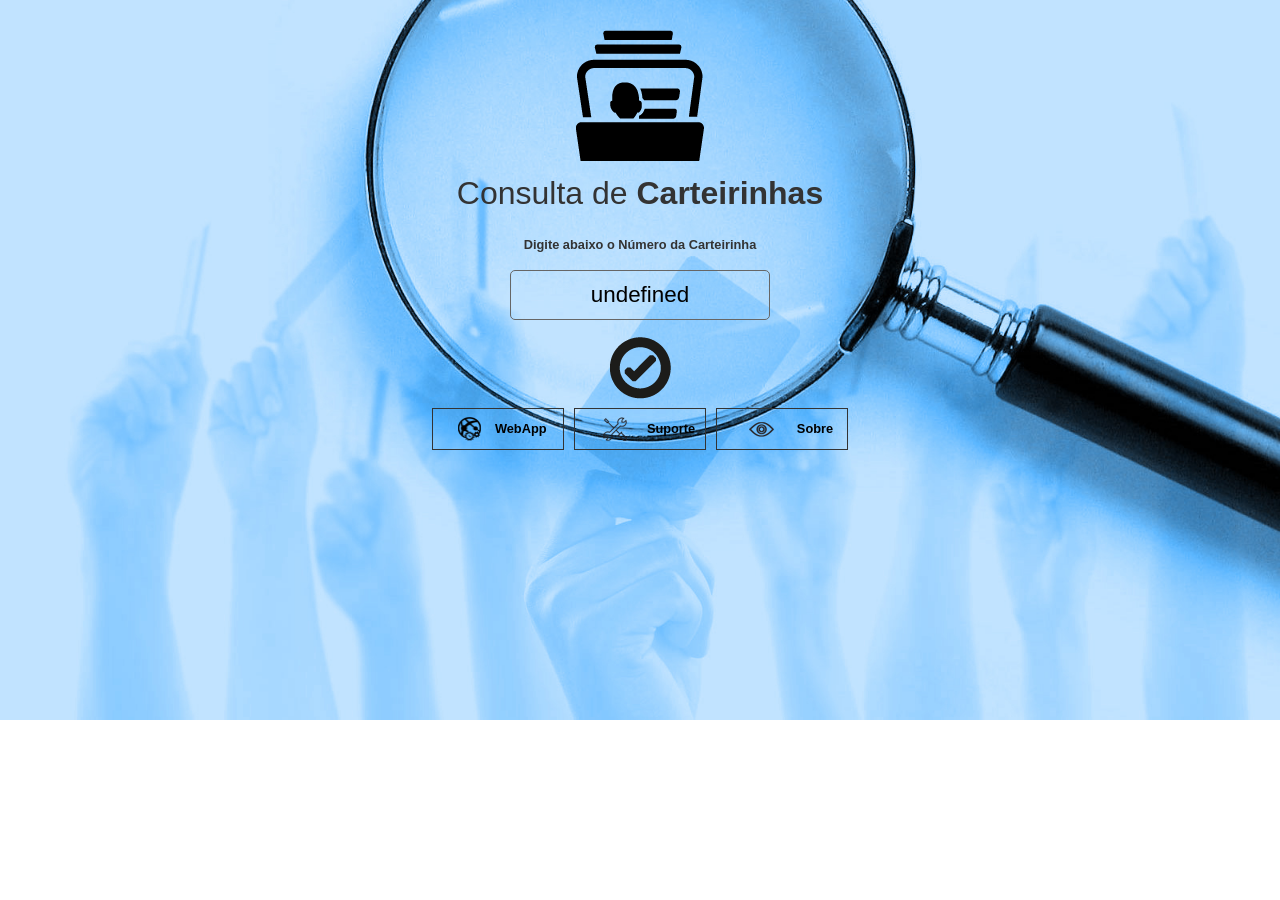
<file: index.html>
<!DOCTYPE html>
<html lang="en">
<head>
    <meta charset="UTF-8">
    <meta name="viewport" content="width=device-width, initial-scale=1.0">
    <title>Consulta de Carteirinhas - Convênio Nacional dos Estudantes</title>

    <link rel="preconnect" href="https://fonts.googleapis.com">
    <link rel="preconnect" href="https://fonts.gstatic.com" crossorigin>
    <link href="https://fonts.googleapis.com/css2?family=Open+Sans:ital,wght@0,300..800;1,300..800&display=swap" rel="stylesheet">

    <link rel="stylesheet" href="src/css/reset.css">
    <link rel="stylesheet" href="src/css/style.css">
    <link rel="stylesheet" href="src/css/responsive.css">
</head>
<body>
    <header class="header">
        <div class="header-img">
            <img src="src/images/icon_carteirinha.png" alt="">
        </div>
    </header>
    <div class="header-title">
        <h1>Consulta de <b>Carteirinhas</b></h1>
    </div>

    <section id="form">
        <form id="form-search" name="formSearch">
            <div>
                <span>Digite abaixo o Número da Carteirinha</span>
            </div>
            <div class="input-text">
                <input type="text" name="Carteirinha" id="carteirinha">
            </div>
                <a href="#">
                <img id="ok-btn" src="src/images/icon_ok.png" alt="Consultar">
                </a>
        </form>
    </section>

    <footer>
        <ul>
            <li>
                <a href="#" class="link">
                    <img class="img" src="src/images/icon_app.png" alt="">
                    <span>WebApp</span>
                </a>
            </li>
            <li>
                <a href="#" class="link">
                    <img class="img" src="src/images/icon_suporte.png" alt="">
                    Suporte
                </a>
            </li>
            <li>
                <a href="#" class="link">
                    <img class="sobre" src="src/images/icon_sobre.png" alt="">
                    Sobre
                </a>
            </li>
        </ul>
    </footer>
    
    <script src="src/js/index.js"></script>
</body>
</html>
</file>
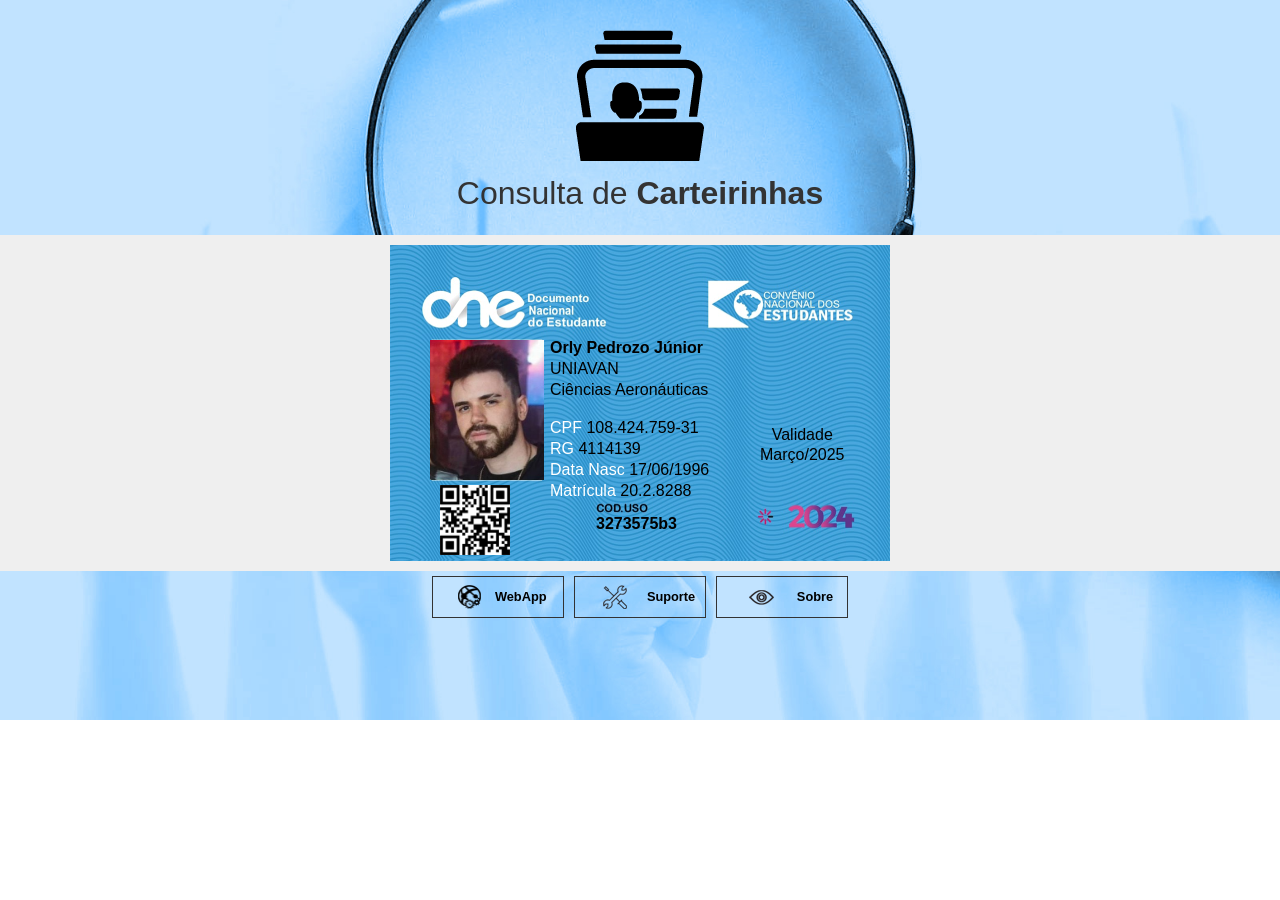
<file: user_2028288.html>
<!DOCTYPE html>
<html lang="en">
<head>
    <meta charset="UTF-8">
    <meta name="viewport" content="width=device-width, initial-scale=1.0">
    <title>Consulta de Carteirinhas - Convênio Nacional dos Estudantes</title>

    <link rel="preconnect" href="https://fonts.googleapis.com">
    <link rel="preconnect" href="https://fonts.gstatic.com" crossorigin>
    <link href="https://fonts.googleapis.com/css2?family=Open+Sans:ital,wght@0,300..800;1,300..800&display=swap" rel="stylesheet">

    <link rel="stylesheet" href="src/css/reset.css">
    <link rel="stylesheet" href="src/css/style-user.css">
    <link rel="stylesheet" href="src/css/responsive.css">
</head>
<body>
    <header class="header">
        <div class="header-img">
            <img src="src/images/icon_carteirinha.png" alt="">
        </div>
    </header>
    <div class="header-title">
        <h1>Consulta de <b>Carteirinhas</b></h1>
    </div>

    <section id="resultado">
        <div class="cart">
            <div id="cart-picture">
                <img src="src/images/2028288/pic-user.png" alt="">
            </div>
            <div class="identification">
                <div id="cart-nome" class="espaco-cart">Orly Pedrozo Júnior</div>
                <div id="cart-instituicao" class="espaco-cart">UNIAVAN</div>
                <div id="cart-curso" class="espaco-cart">Ciências Aeronáuticas</div>
                <p></p>
                <div class="cart-cpf espaco-cart">
                    <span>CPF</span>
                    108.424.759-31
                </div>
                <div class="cart-rg espaco-cart">
                    <span>RG</span>
                    4114139
                </div>
                <div class="cart-nascimento espaco-cart">
                    <span>Data Nasc</span>
                    17/06/1996
                </div>
                <div class="cart-matricula espaco-cart">
                    <span>Matrícula</span>
                    20.2.8288
                </div>
            </div>
            <div id="cart-validade">
                Validade
                <br>
                Março/2025
            </div>
            <div id="cart-codigo">3273575b3</div>
            <div id="cart-qrcode">
                <img src="src/images/2028288/qr-code.png" alt="QR-CODE">
            </div>
        </div>
    </section>

    <footer>
        <ul>
            <li>
                <a href="#" class="link">
                    <img class="img" src="src/images/icon_app.png" alt="">
                    <span>WebApp</span>
                </a>
            </li>
            <li>
                <a href="#" class="link">
                    <img class="img" src="src/images/icon_suporte.png" alt="">
                    Suporte
                </a>
            </li>
            <li>
                <a href="#" class="link">
                    <img class="sobre" src="src/images/icon_sobre.png" alt="">
                    Sobre
                </a>
            </li>
        </ul>
    </footer>
    
</body>
</html>
</file>
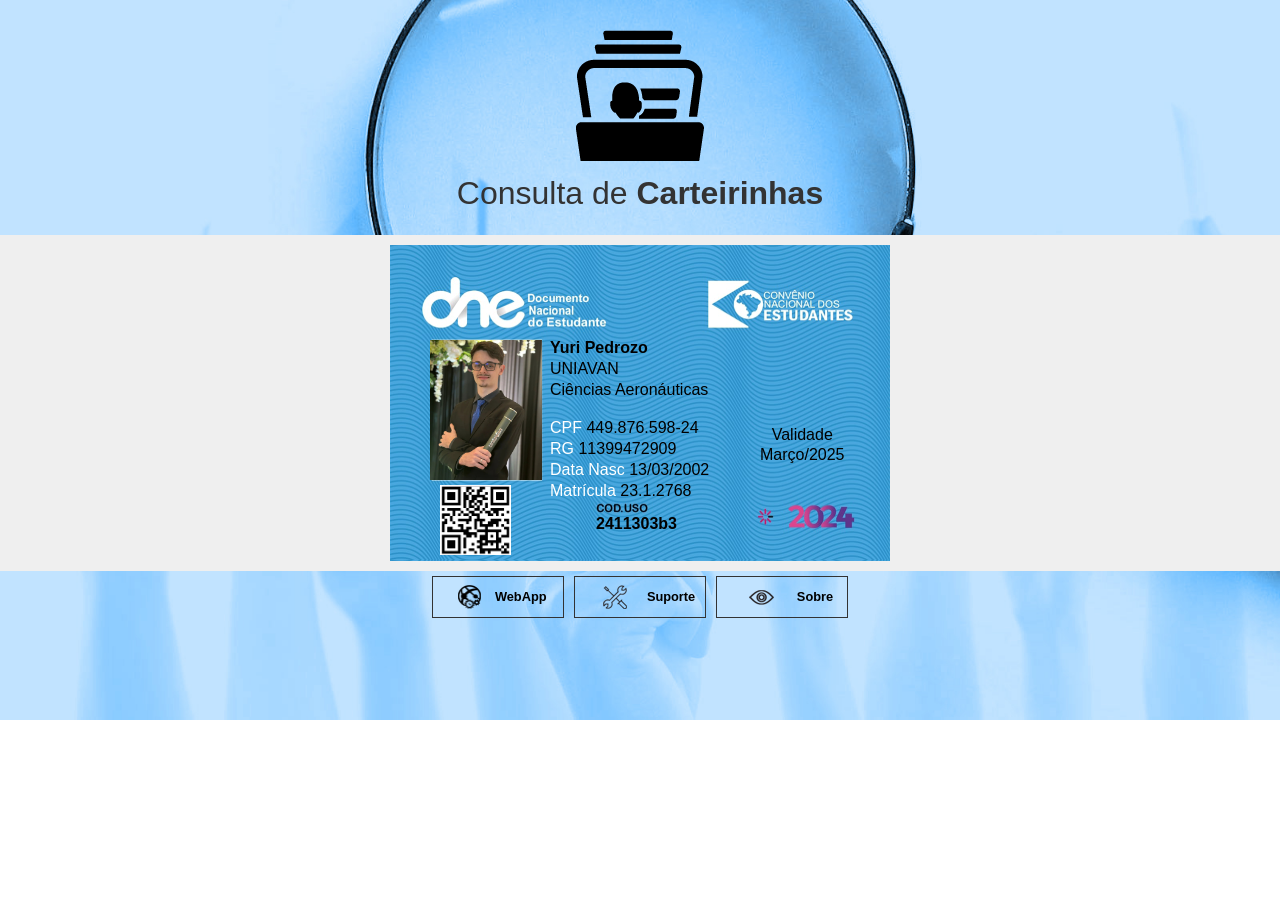
<file: user_2411303b3.html>
<!DOCTYPE html>
<html lang="en">
<head>
    <meta charset="UTF-8">
    <meta name="viewport" content="width=device-width, initial-scale=1.0">
    <title>Consulta de Carteirinhas - Convênio Nacional dos Estudantes</title>

    <link rel="preconnect" href="https://fonts.googleapis.com">
    <link rel="preconnect" href="https://fonts.gstatic.com" crossorigin>
    <link href="https://fonts.googleapis.com/css2?family=Open+Sans:ital,wght@0,300..800;1,300..800&display=swap" rel="stylesheet">

    <link rel="stylesheet" href="src/css/reset.css">
    <link rel="stylesheet" href="src/css/style-user.css">
    <link rel="stylesheet" href="src/css/responsive.css">
</head>
<body>
    <header class="header">
        <div class="header-img">
            <img src="src/images/icon_carteirinha.png" alt="">
        </div>
    </header>
    <div class="header-title">
        <h1>Consulta de <b>Carteirinhas</b></h1>
    </div>

    <section id="resultado">
        <div class="cart">
            <div id="cart-picture">
                <img src="src/images/2411303b3/pic-user.png" alt="">
            </div>
            <div class="identification">
                <div id="cart-nome" class="espaco-cart">Yuri Pedrozo</div>
                <div id="cart-instituicao" class="espaco-cart">UNIAVAN</div>
                <div id="cart-curso" class="espaco-cart">Ciências Aeronáuticas</div>
                <p></p>
                <div class="cart-cpf espaco-cart">
                    <span>CPF</span>
                    449.876.598-24
                </div>
                <div class="cart-rg espaco-cart">
                    <span>RG</span>
                    11399472909
                </div>
                <div class="cart-nascimento espaco-cart">
                    <span>Data Nasc</span>
                    13/03/2002
                </div>
                <div class="cart-matricula espaco-cart">
                    <span>Matrícula</span>
                    23.1.2768
                </div>
            </div>
            <div id="cart-validade">
                Validade
                <br>
                Março/2025
            </div>
            <div id="cart-codigo">2411303b3</div>
            <div id="cart-qrcode">
                <img src="src/images/2411303b3/qr-code.png" alt="QR-CODE">
            </div>
        </div>
    </section>

    <footer>
        <ul>
            <li>
                <a href="#" class="link">
                    <img class="img" src="src/images/icon_app.png" alt="">
                    <span>WebApp</span>
                </a>
            </li>
            <li>
                <a href="#" class="link">
                    <img class="img" src="src/images/icon_suporte.png" alt="">
                    Suporte
                </a>
            </li>
            <li>
                <a href="#" class="link">
                    <img class="sobre" src="src/images/icon_sobre.png" alt="">
                    Sobre
                </a>
            </li>
        </ul>
    </footer>
    
</body>
</html>
</file>
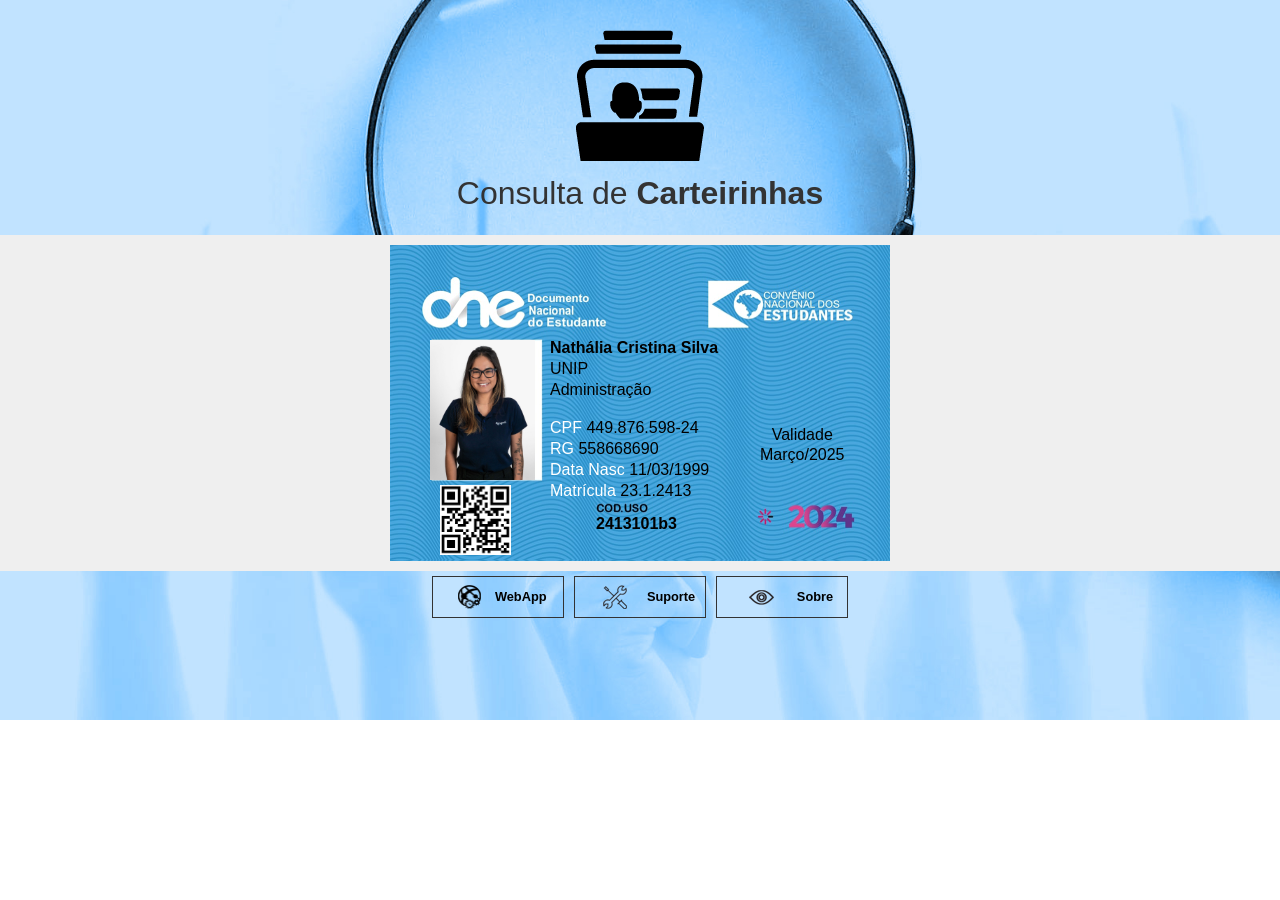
<file: user_2413101b3.html>
<!DOCTYPE html>
<html lang="en">
<head>
    <meta charset="UTF-8">
    <meta name="viewport" content="width=device-width, initial-scale=1.0">
    <title>Consulta de Carteirinhas - Convênio Nacional dos Estudantes</title>

    <link rel="preconnect" href="https://fonts.googleapis.com">
    <link rel="preconnect" href="https://fonts.gstatic.com" crossorigin>
    <link href="https://fonts.googleapis.com/css2?family=Open+Sans:ital,wght@0,300..800;1,300..800&display=swap" rel="stylesheet">

    <link rel="stylesheet" href="src/css/reset.css">
    <link rel="stylesheet" href="src/css/style-user.css">
    <link rel="stylesheet" href="src/css/responsive.css">
</head>
<body>
    <header class="header">
        <div class="header-img">
            <img src="src/images/icon_carteirinha.png" alt="">
        </div>
    </header>
    <div class="header-title">
        <h1>Consulta de <b>Carteirinhas</b></h1>
    </div>

    <section id="resultado">
        <div class="cart">
            <div id="cart-picture">
                <img src="src/images/2413101b3/pic-user.png" alt="">
            </div>
            <div class="identification">
                <div id="cart-nome" class="espaco-cart">Nathália Cristina Silva</div>
                <div id="cart-instituicao" class="espaco-cart">UNIP</div>
                <div id="cart-curso" class="espaco-cart">Administração</div>
                <p></p>
                <div class="cart-cpf espaco-cart">
                    <span>CPF</span>
                    449.876.598-24
                </div>
                <div class="cart-rg espaco-cart">
                    <span>RG</span>
                    558668690
                </div>
                <div class="cart-nascimento espaco-cart">
                    <span>Data Nasc</span>
                    11/03/1999
                </div>
                <div class="cart-matricula espaco-cart">
                    <span>Matrícula</span>
                    23.1.2413
                </div>
            </div>
            <div id="cart-validade">
                Validade
                <br>
                Março/2025
            </div>
            <div id="cart-codigo">2413101b3</div>
            <div id="cart-qrcode">
                <img src="src/images/2413101b3/qr-code.png" alt="QR-CODE">
            </div>
        </div>
    </section>

    <footer>
        <ul>
            <li>
                <a href="#" class="link">
                    <img class="img" src="src/images/icon_app.png" alt="">
                    <span>WebApp</span>
                </a>
            </li>
            <li>
                <a href="#" class="link">
                    <img class="img" src="src/images/icon_suporte.png" alt="">
                    Suporte
                </a>
            </li>
            <li>
                <a href="#" class="link">
                    <img class="sobre" src="src/images/icon_sobre.png" alt="">
                    Sobre
                </a>
            </li>
        </ul>
    </footer>
    
</body>
</html>
</file>
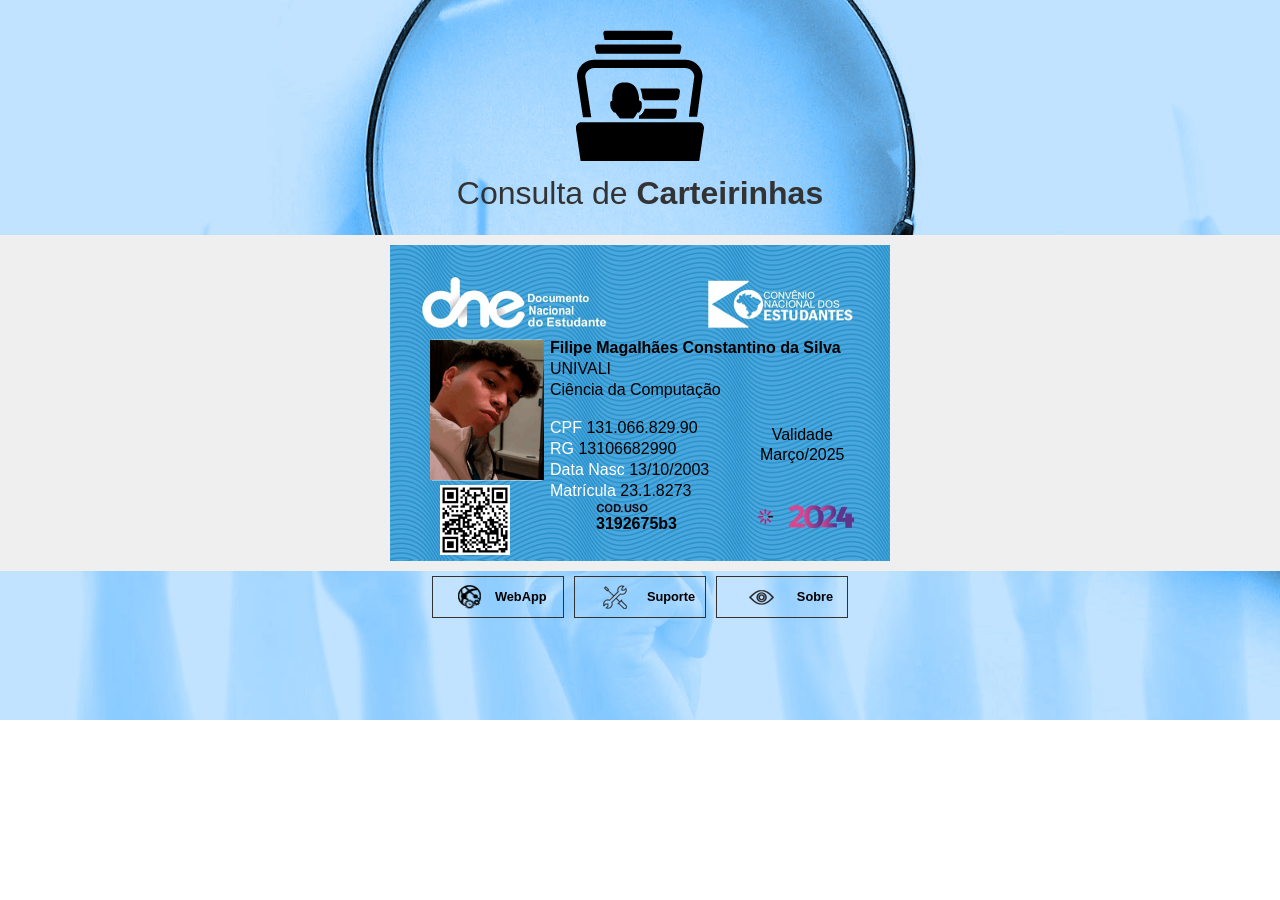
<file: user_3192675b3.html>
<!DOCTYPE html>
<html lang="en">
<head>
    <meta charset="UTF-8">
    <meta name="viewport" content="width=device-width, initial-scale=1.0">
    <title>Consulta de Carteirinhas - Convênio Nacional dos Estudantes</title>

    <link rel="preconnect" href="https://fonts.googleapis.com">
    <link rel="preconnect" href="https://fonts.gstatic.com" crossorigin>
    <link href="https://fonts.googleapis.com/css2?family=Open+Sans:ital,wght@0,300..800;1,300..800&display=swap" rel="stylesheet">

    <link rel="stylesheet" href="src/css/reset.css">
    <link rel="stylesheet" href="src/css/style-user.css">
    <link rel="stylesheet" href="src/css/responsive.css">
</head>
<body>
    <header class="header">
        <div class="header-img">
            <img src="src/images/icon_carteirinha.png" alt="">
        </div>
    </header>
    <div class="header-title">
        <h1>Consulta de <b>Carteirinhas</b></h1>
    </div>

    <section id="resultado">
        <div class="cart">
            <div id="cart-picture">
                <img src="src/images/3192675b3/pic-user.png" alt="">
            </div>
            <div class="identification">
                <div id="cart-nome" class="espaco-cart">Filipe Magalhães Constantino da Silva</div>
                <div id="cart-instituicao" class="espaco-cart">UNIVALI</div>
                <div id="cart-curso" class="espaco-cart">Ciência da Computação</div>
                <p></p>
                <div class="cart-cpf espaco-cart">
                    <span>CPF</span>
                    131.066.829.90
                </div>
                <div class="cart-rg espaco-cart">
                    <span>RG</span>
                    13106682990
                </div>
                <div class="cart-nascimento espaco-cart">
                    <span>Data Nasc</span>
                    13/10/2003
                </div>
                <div class="cart-matricula espaco-cart">
                    <span>Matrícula</span>
                    23.1.8273
                </div>
            </div>
            <div id="cart-validade">
                Validade
                <br>
                Março/2025
            </div>
            <div id="cart-codigo">3192675b3</div>
            <div id="cart-qrcode">
                <img src="src/images/3192675b3/qr-code.png" alt="QR-CODE">
            </div>
        </div>
    </section>

    <footer>
        <ul>
            <li>
                <a href="#" class="link">
                    <img class="img" src="src/images/icon_app.png" alt="">
                    <span>WebApp</span>
                </a>
            </li>
            <li>
                <a href="#" class="link">
                    <img class="img" src="src/images/icon_suporte.png" alt="">
                    Suporte
                </a>
            </li>
            <li>
                <a href="#" class="link">
                    <img class="sobre" src="src/images/icon_sobre.png" alt="">
                    Sobre
                </a>
            </li>
        </ul>
    </footer>
    
</body>
</html>
</file>
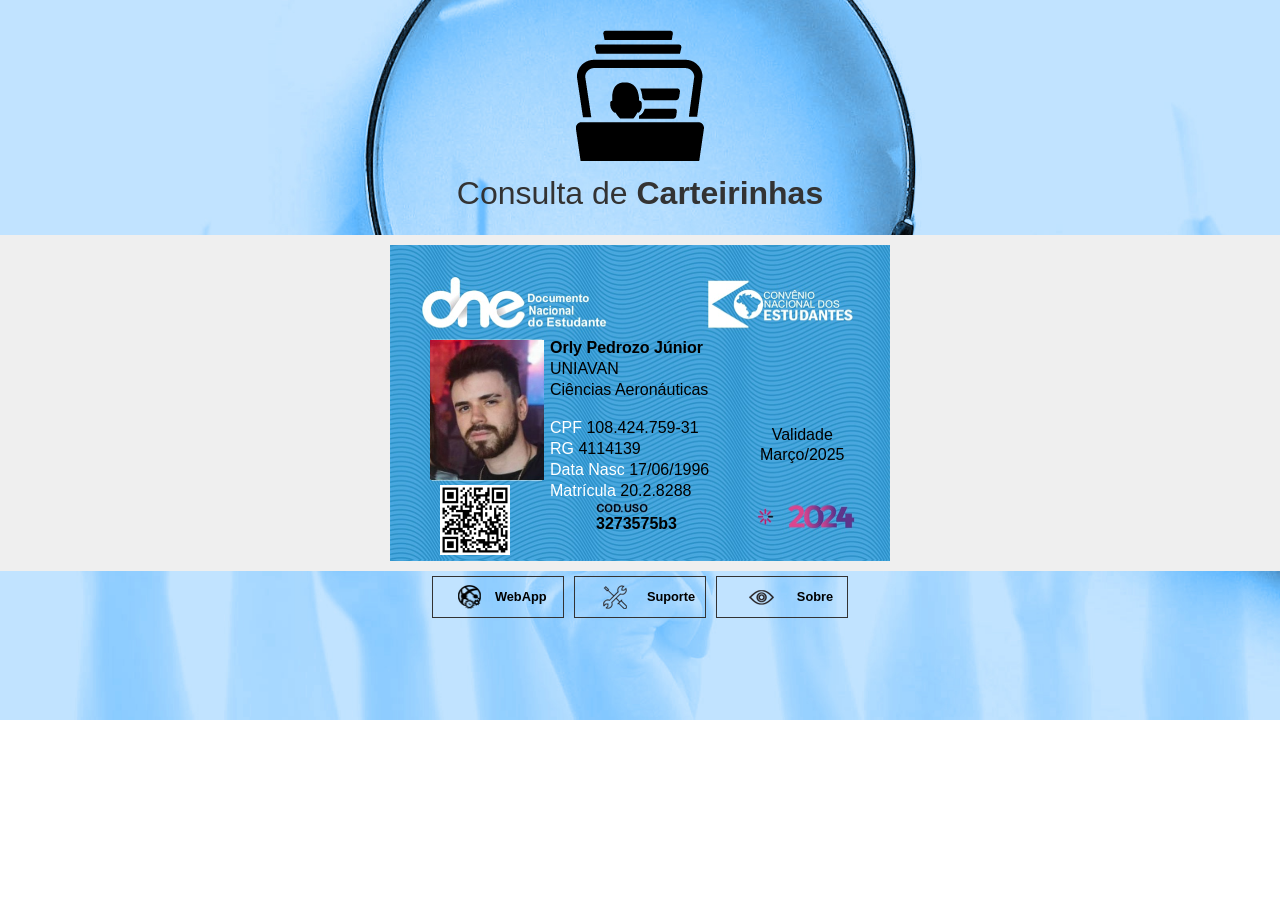
<file: user_3273575b3.html>
<!DOCTYPE html>
<html lang="en">
<head>
    <meta charset="UTF-8">
    <meta name="viewport" content="width=device-width, initial-scale=1.0">
    <title>Consulta de Carteirinhas - Convênio Nacional dos Estudantes</title>

    <link rel="preconnect" href="https://fonts.googleapis.com">
    <link rel="preconnect" href="https://fonts.gstatic.com" crossorigin>
    <link href="https://fonts.googleapis.com/css2?family=Open+Sans:ital,wght@0,300..800;1,300..800&display=swap" rel="stylesheet">

    <link rel="stylesheet" href="src/css/reset.css">
    <link rel="stylesheet" href="src/css/style-user.css">
    <link rel="stylesheet" href="src/css/responsive.css">
</head>
<body>
    <header class="header">
        <div class="header-img">
            <img src="src/images/icon_carteirinha.png" alt="">
        </div>
    </header>
    <div class="header-title">
        <h1>Consulta de <b>Carteirinhas</b></h1>
    </div>

    <section id="resultado">
        <div class="cart">
            <div id="cart-picture">
                <img src="src/images/3273575b3/pic-user.png" alt="">
            </div>
            <div class="identification">
                <div id="cart-nome" class="espaco-cart">Orly Pedrozo Júnior</div>
                <div id="cart-instituicao" class="espaco-cart">UNIAVAN</div>
                <div id="cart-curso" class="espaco-cart">Ciências Aeronáuticas</div>
                <p></p>
                <div class="cart-cpf espaco-cart">
                    <span>CPF</span>
                    108.424.759-31
                </div>
                <div class="cart-rg espaco-cart">
                    <span>RG</span>
                    4114139
                </div>
                <div class="cart-nascimento espaco-cart">
                    <span>Data Nasc</span>
                    17/06/1996
                </div>
                <div class="cart-matricula espaco-cart">
                    <span>Matrícula</span>
                    20.2.8288
                </div>
            </div>
            <div id="cart-validade">
                Validade
                <br>
                Março/2025
            </div>
            <div id="cart-codigo">3273575b3</div>
            <div id="cart-qrcode">
                <img src="src/images/3273575b3/qr-code.png" alt="QR-CODE">
            </div>
        </div>
    </section>

    <footer>
        <ul>
            <li>
                <a href="#" class="link">
                    <img class="img" src="src/images/icon_app.png" alt="">
                    <span>WebApp</span>
                </a>
            </li>
            <li>
                <a href="#" class="link">
                    <img class="img" src="src/images/icon_suporte.png" alt="">
                    Suporte
                </a>
            </li>
            <li>
                <a href="#" class="link">
                    <img class="sobre" src="src/images/icon_sobre.png" alt="">
                    Sobre
                </a>
            </li>
        </ul>
    </footer>
    
</body>
</html>
</file>
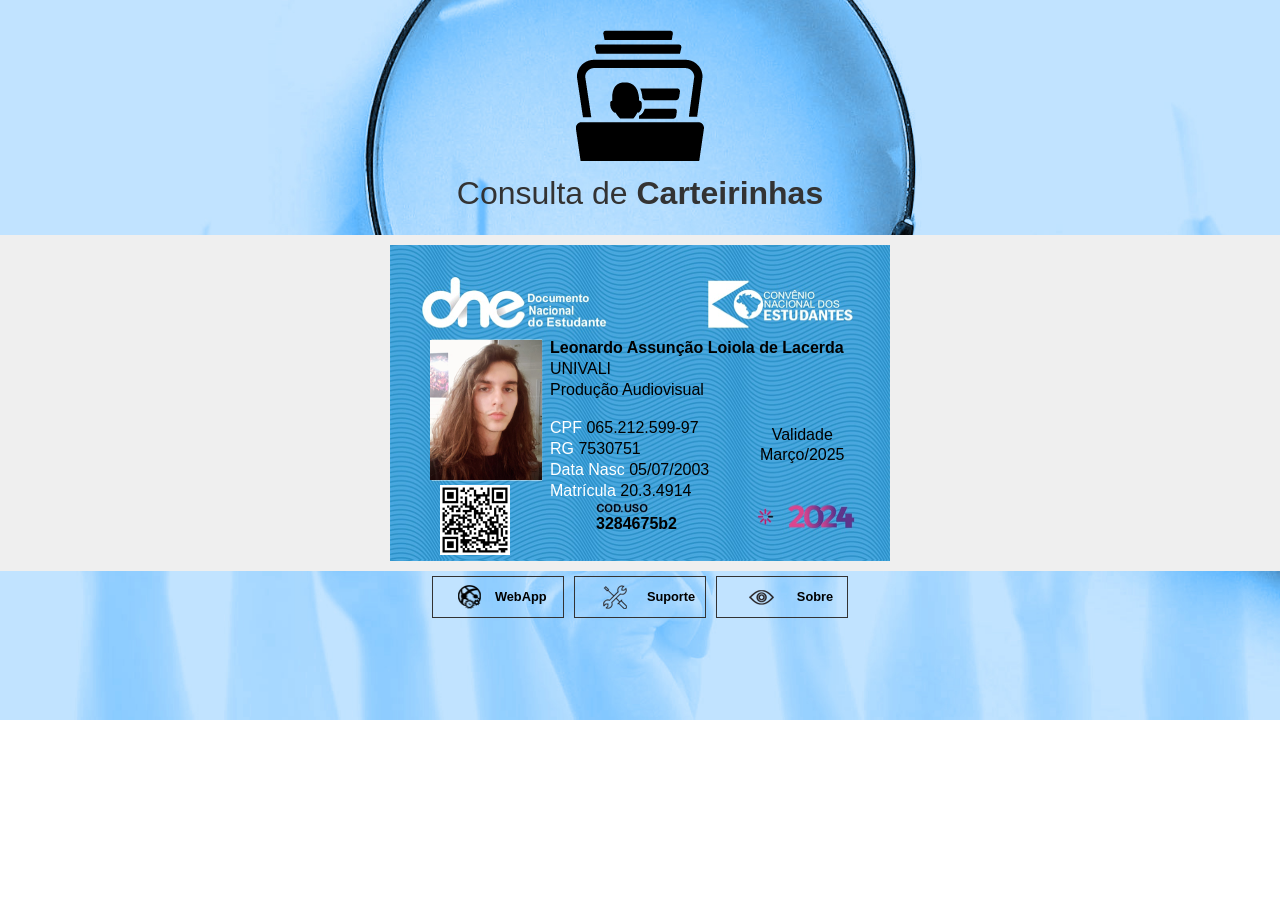
<file: user_3284675b2.html>
<!DOCTYPE html>
<html lang="en">
<head>
    <meta charset="UTF-8">
    <meta name="viewport" content="width=device-width, initial-scale=1.0">
    <title>Consulta de Carteirinhas - Convênio Nacional dos Estudantes</title>

    <link rel="preconnect" href="https://fonts.googleapis.com">
    <link rel="preconnect" href="https://fonts.gstatic.com" crossorigin>
    <link href="https://fonts.googleapis.com/css2?family=Open+Sans:ital,wght@0,300..800;1,300..800&display=swap" rel="stylesheet">

    <link rel="stylesheet" href="src/css/reset.css">
    <link rel="stylesheet" href="src/css/style-user.css">
    <link rel="stylesheet" href="src/css/responsive.css">
</head>
<body>
    <header class="header">
        <div class="header-img">
            <img src="src/images/icon_carteirinha.png" alt="">
        </div>
    </header>
    <div class="header-title">
        <h1>Consulta de <b>Carteirinhas</b></h1>
    </div>

    <section id="resultado">
        <div class="cart">
            <div id="cart-picture">
                <img src="src/images/3284675b2/pic-user.jpeg" alt="">
            </div>
            <div class="identification">
                <div id="cart-nome" class="espaco-cart">Leonardo Assunção Loiola de Lacerda</div>
                <div id="cart-instituicao" class="espaco-cart">UNIVALI</div>
                <div id="cart-curso" class="espaco-cart">Produção Audiovisual</div>
                <p></p>
                <div class="cart-cpf espaco-cart">
                    <span>CPF</span>
                    065.212.599-97
                </div>
                <div class="cart-rg espaco-cart">
                    <span>RG</span>
                    7530751
                </div>
                <div class="cart-nascimento espaco-cart">
                    <span>Data Nasc</span>
                    05/07/2003
                </div>
                <div class="cart-matricula espaco-cart">
                    <span>Matrícula</span>
                    20.3.4914
                </div>
            </div>
            <div id="cart-validade">
                Validade
                <br>
                Março/2025
            </div>
            <div id="cart-codigo">3284675b2</div>
            <div id="cart-qrcode">
                <img src="src/images/3284675b2/qr-code.png" alt="QR-CODE">
            </div>
        </div>
    </section>

    <footer>
        <ul>
            <li>
                <a href="#" class="link">
                    <img class="img" src="src/images/icon_app.png" alt="">
                    <span>WebApp</span>
                </a>
            </li>
            <li>
                <a href="#" class="link">
                    <img class="img" src="src/images/icon_suporte.png" alt="">
                    Suporte
                </a>
            </li>
            <li>
                <a href="#" class="link">
                    <img class="sobre" src="src/images/icon_sobre.png" alt="">
                    Sobre
                </a>
            </li>
        </ul>
    </footer>
    
</body>
</html>
</file>
<file: src/css/style.css>
html{
    
}

body{
    background-image: url(../images/background_azul.jpg);
    background-repeat: no-repeat;
    background-size: 100%;
}

.header{
    display: flex;
    justify-content: center;
    align-items: center;
}

.header .header-img{
    padding-top: 30px;
}

.header-title{
    text-align: center;
    
    padding-bottom: 20px;
}

.header-title h1{
    font-family: sans-serif;
    justify-content: center;
    font-size: 32px;
    font-weight: 400;
    padding-top: 8px;
    color: rgb(51, 51, 51);
}

.header-title b{
    font-weight: 700;
    line-height: 41.6px;
    text-size-adjust: 100%;
}

#form{
    text-align: center;
    justify-content: center;
}

#form-search div{
    padding-bottom: 9px;
}

#form-search span{
    color: rgb(51, 51, 51);
    font-family: sans-serif;
    font-size: 12.8px;
    font-weight: 700;
}

.input-text{
    margin: 8px 0 8px 0;
    padding-bottom: 7px;
}

.input-text input{
    background: transparent !important;
    border: 1px solid #666;
    height: 50px;
    width: 260px;
    font-family: sans-serif;
    text-align: center;
    border-radius: 5px;
    padding: 9px;
    font-size: 22.4px;
}

.form-btn{
    margin-top: 4px;
    background: transparent;
    border: none;
    margin-bottom: 5px;
}

footer ul{
    display: flex;
    align-items: center;
    justify-content: center;
}

.link{
    display: flex;
    justify-content: space-around;
    border: 1px solid #333;
    width: 132px;
    height: 42px;
    line-height: 40px;
    float: left;
    margin: 5px;
    color: rgb(0, 0, 0);
    font-family: sans-serif;
    font-weight: 700;
    font-size: 12.8px;
    padding-left: 18px;
}

.link:hover{
    background-color: #3388cc;
}

.link .img{
    margin-top: 8px;
    display: flex;
    justify-content: center;
    text-align: center;
    width: 22%;
    height: 60%;
}

.link span{
    margin-right: 10px;
}

.sobre{
    height: 38%;
    margin-top: 13px;
    margin-right: -5px;
    display: flex;
    justify-content: center;
    text-align: center;
}
</file>
<file: src/css/responsive.css>
@media screen and (max-width:768px){
    body{
        background-size: auto;
        font-size: 13px;
    }

    .cart{
        width: 100%;
    }

    #cart-picture{
        width: 100%;
    }

    #cart-validade{
        position: absolute;
        font-size: 14px;
        left: 290px;
        top: 210px;
    }
}
</file>
<file: src/css/style-user.css>
html{
    font-family: sans-serif;
}

body{
    background-image: url(../images/background_azul.jpg);
    background-repeat: no-repeat;
    background-size: 100%;
}

.header{
    display: flex;
    justify-content: center;
    align-items: center;
}

.header .header-img{
    padding-top: 30px;
}

.header-title{
    text-align: center;
    
    padding-bottom: 20px;
}

.header-title h1{
    font-family: sans-serif;
    justify-content: center;
    font-size: 32px;
    font-weight: 400;
    padding-top: 8px;
    color: rgb(51, 51, 51);
}

.header-title b{
    font-weight: 700;
    line-height: 41.6px;
    text-size-adjust: 100%;
}

#resultado{
    padding: 10px;
    background-color: #EFEFEF;
}

.cart{
    margin: 0 auto;
    position: relative;
    width: 500px;
    height: 316px;
    background-image: url(../images/cart_estudante.png);
    display: flex;
}

.identification{
    position: absolute;
    top: 94px;
    left: 160px;
}

.identification p{
    margin: 10px 0 10px 0;
    height: 0.5px;
}

#cart-picture img{
    width: auto;
    height: 140px;
    margin-top: 95px;
    margin-left: 40px;
}

.espaco-cart{
    margin-bottom: 3px;
}

#cart-nome{
    font-weight: bold;
}

#cart-validade{
    position: absolute;
    top: 180px;
    left: 370px;
    text-align: center;
    font-size: 16px;
    line-height: 20.8px;
}

#cart-codigo{
    position: absolute;
    top: 270px;
    left: 206px;
    text-align: center;
    font-weight: bold;
}

#cart-qrcode img{
    height: 70px;
    position: absolute;
    top: 240px;
    left: 50px;
}

.identification span{
    color: white;
}

footer ul{
    display: flex;
    align-items: center;
    justify-content: center;
}

.link{
    display: flex;
    justify-content: space-around;
    border: 1px solid #333;
    width: 132px;
    height: 42px;
    line-height: 40px;
    float: left;
    margin: 5px;
    color: rgb(0, 0, 0);
    font-family: sans-serif;
    font-weight: 700;
    font-size: 12.8px;
    padding-left: 18px;
}

.link:hover{
    background-color: #3388cc;
}

.link .img{
    margin-top: 8px;
    display: flex;
    justify-content: center;
    text-align: center;
    width: 22%;
    height: 60%;
}

.link span{
    margin-right: 10px;
}

.sobre{
    height: 38%;
    margin-top: 13px;
    margin-right: -5px;
    display: flex;
    justify-content: center;
    text-align: center;
}
</file>
